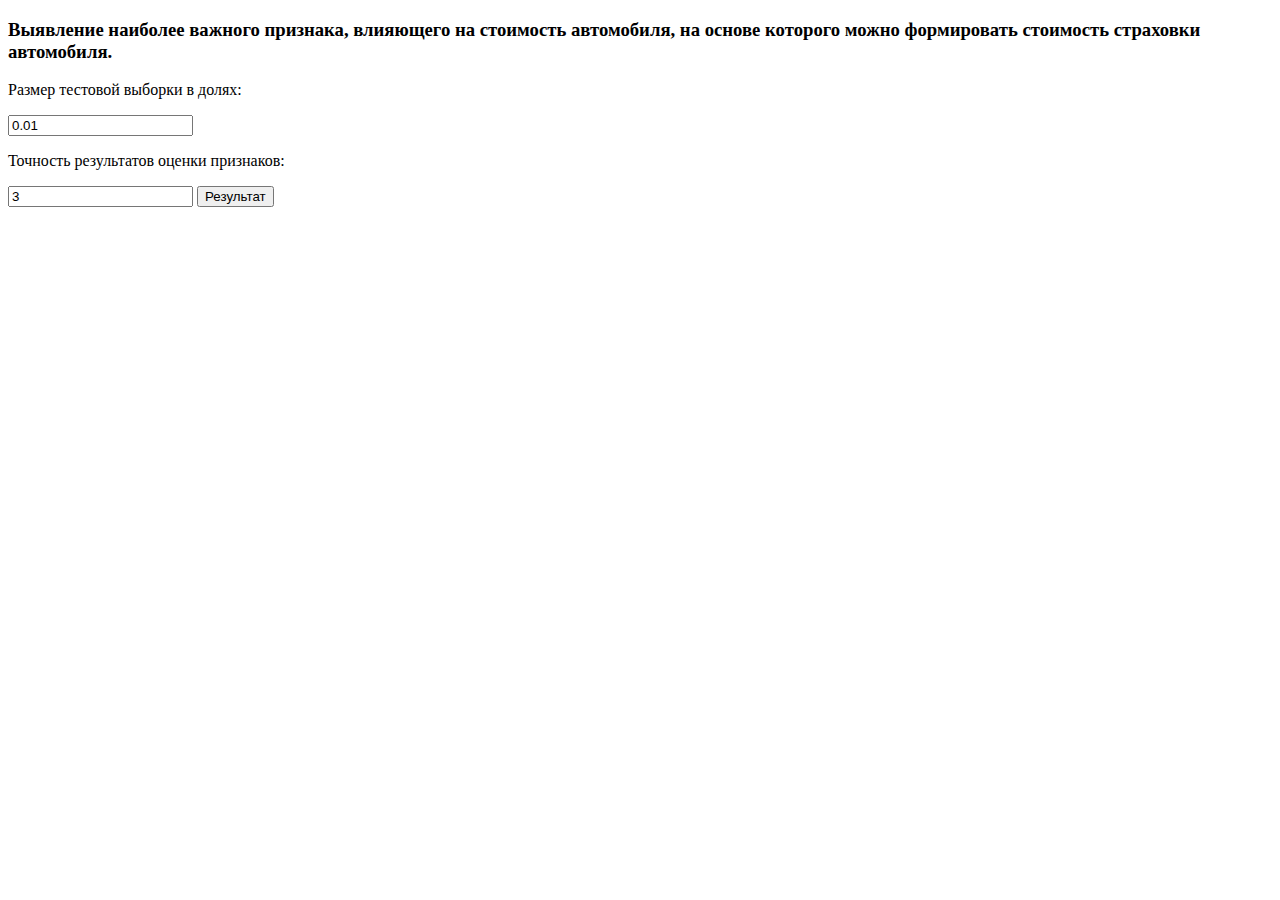
<file: course_work/templates/index.html>
<!DOCTYPE html>
<html lang="en">
<head>
    <meta charset="UTF-8">
    <title>Задача классификации</title>
</head>
<body>
<h3>Выявление наиболее важного признака, влияющего на стоимость автомобиля, на основе которого можно формировать стоимость страховки автомобиля.</h3>
<form action="http://127.0.0.1:5000/get_classified" method="get">
    <div aria-orientation="vertical">
        <p>Размер тестовой выборки в долях:</p>
        <label>
            <input type="text" size="20" name="size" value="0.01">
        </label>
        <p>Точность результатов оценки признаков:</p>
        <label>
            <input type="text" size="20" name="precision" value="3">
        </label>
        <input type="submit" value="Результат">
    </div>
</form>
</body>
</html>
</file>
